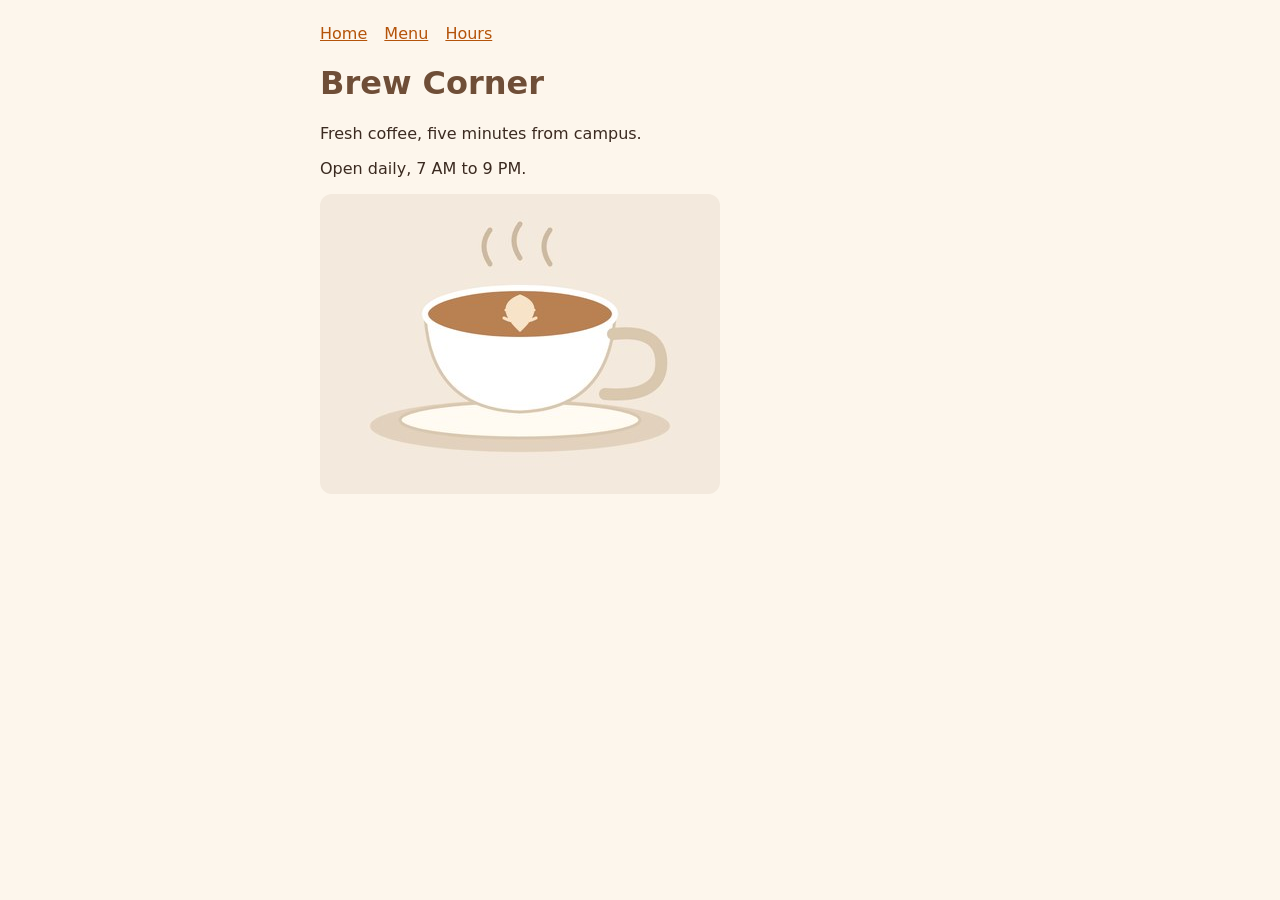
<file: index.html>
<!DOCTYPE html>
<html lang="en">
<head>
  <meta charset="UTF-8">
  <meta name="viewport" content="width=device-width, initial-scale=1.0">
  <title>Brew Corner</title>
  <link rel="stylesheet" href="css/style.css">
</head>
<body>
  <nav>
    <a href="index.html">Home</a>
    <a href="menu.html">Menu</a>
    <a href="hours.html">Hours</a>
  </nav>
  <h1>Brew Corner</h1>
  <p>Fresh coffee, five minutes from campus.</p>
  <p>Open daily, 7 AM to 9 PM.</p>
  <img src="images/latte.jpg" alt="A latte with leaf art in a white cup">
</body>
</html>
</file>
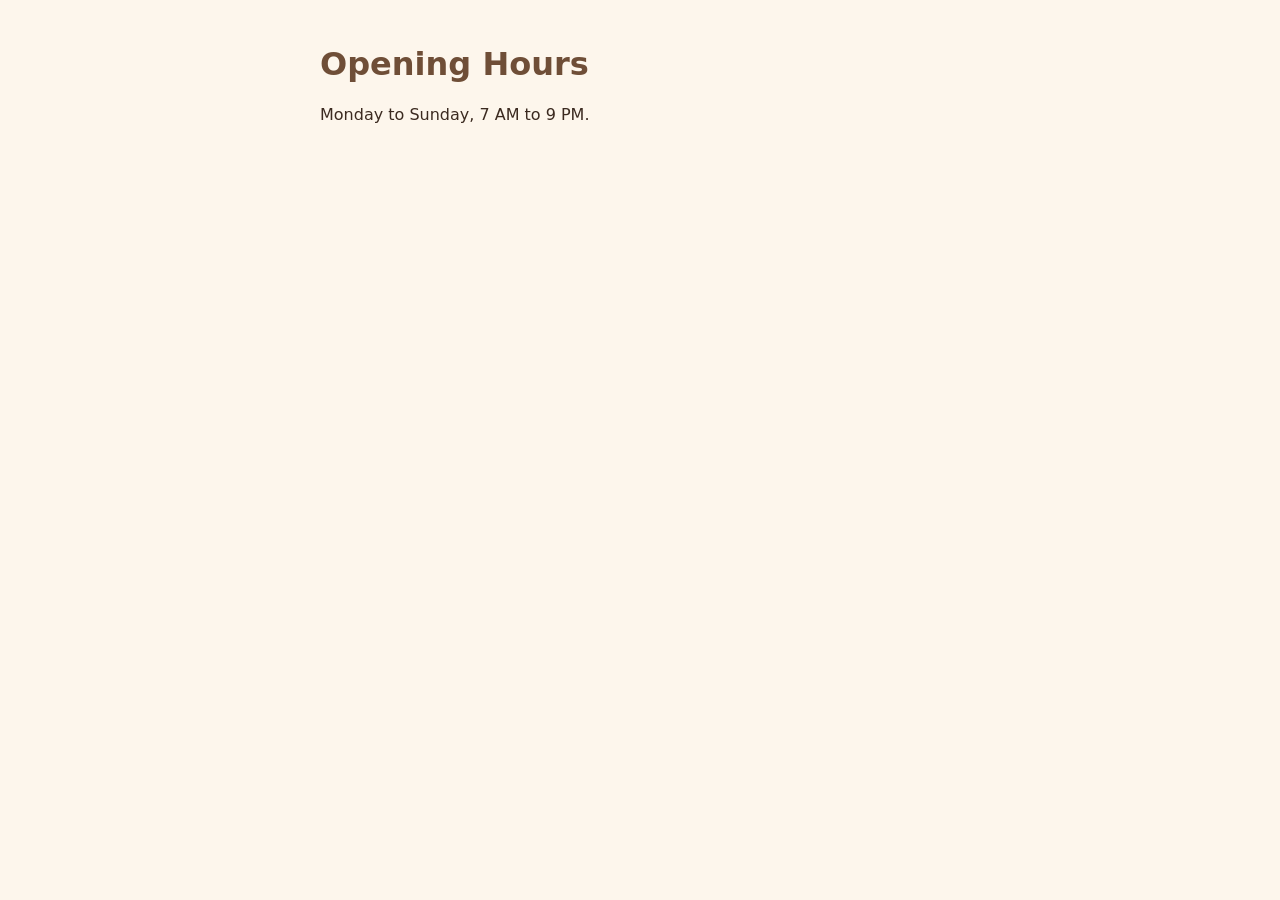
<file: hours.html>
<!DOCTYPE html>
<html lang="en">
<head>
  <meta charset="UTF-8">
  <meta name="viewport" content="width=device-width, initial-scale=1.0">
  <title>Hours - Brew Corner</title>
  <link rel="stylesheet" href="css/style.css">
</head>
<body>
  <h1>Opening Hours</h1>
  <p>Monday to Sunday, 7 AM to 9 PM.</p>
</body>
</html>
</file>
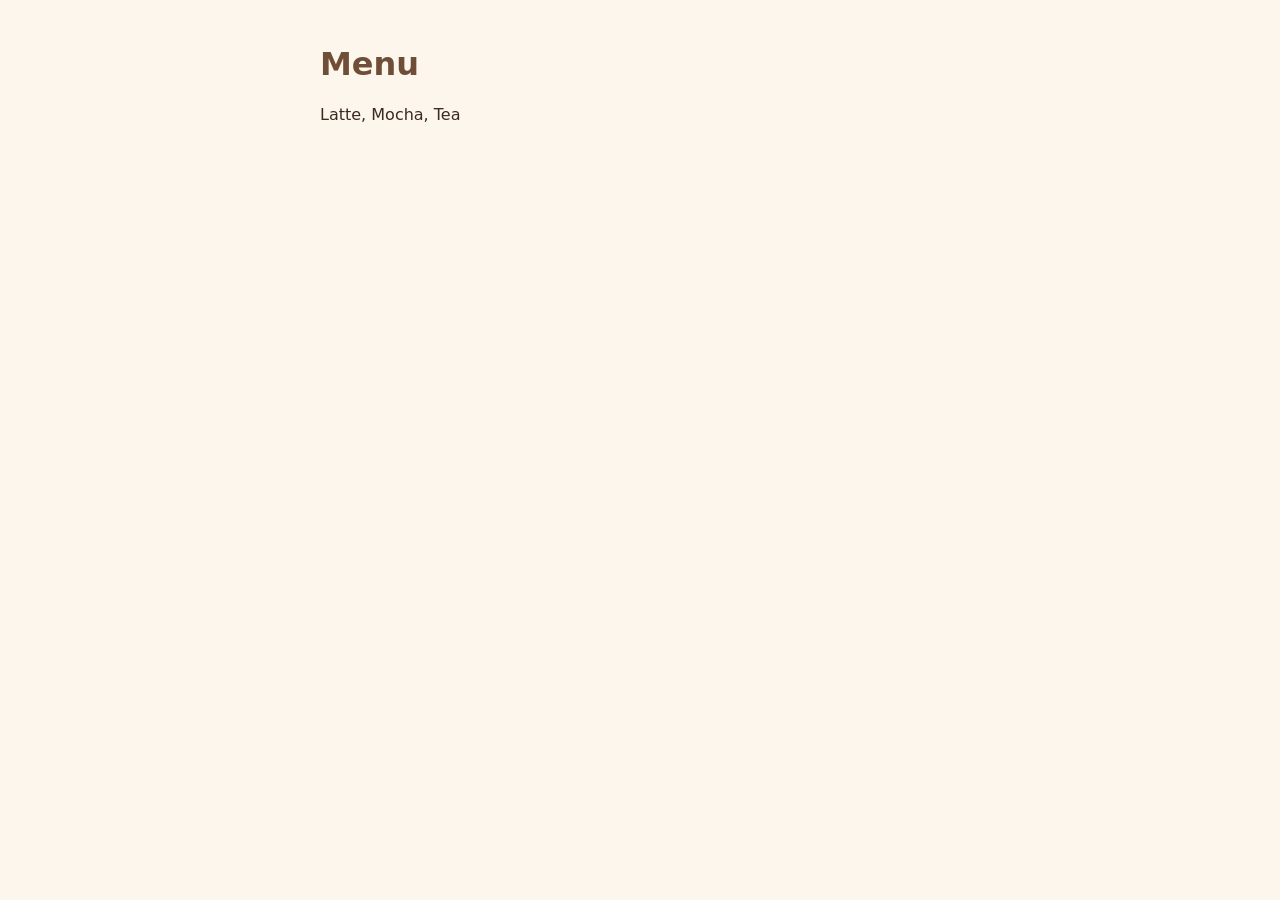
<file: menu.html>
<!DOCTYPE html>
<html lang="en">
<head>
  <meta charset="UTF-8">
  <meta name="viewport" content="width=device-width, initial-scale=1.0">
  <title>Menu - Brew Corner</title>
  <link rel="stylesheet" href="css/style.css">
</head>
<body>
  <h1>Menu</h1>
  <p>Latte, Mocha, Tea</p>
</body>
</html>
</file>
<file: css/style.css>
body {
  max-width: 640px;
  margin: 0 auto;
  padding: 24px;
  font-family: system-ui, Arial, sans-serif;
  color: #3b2a20;
  background-color: #fdf6ec;
}

h1 {
  color: #6f4e37;
}

img {
  max-width: 100%;
  border-radius: 12px;
}

nav a {
  margin-right: 12px;
  color: #b45309;
}
</file>
